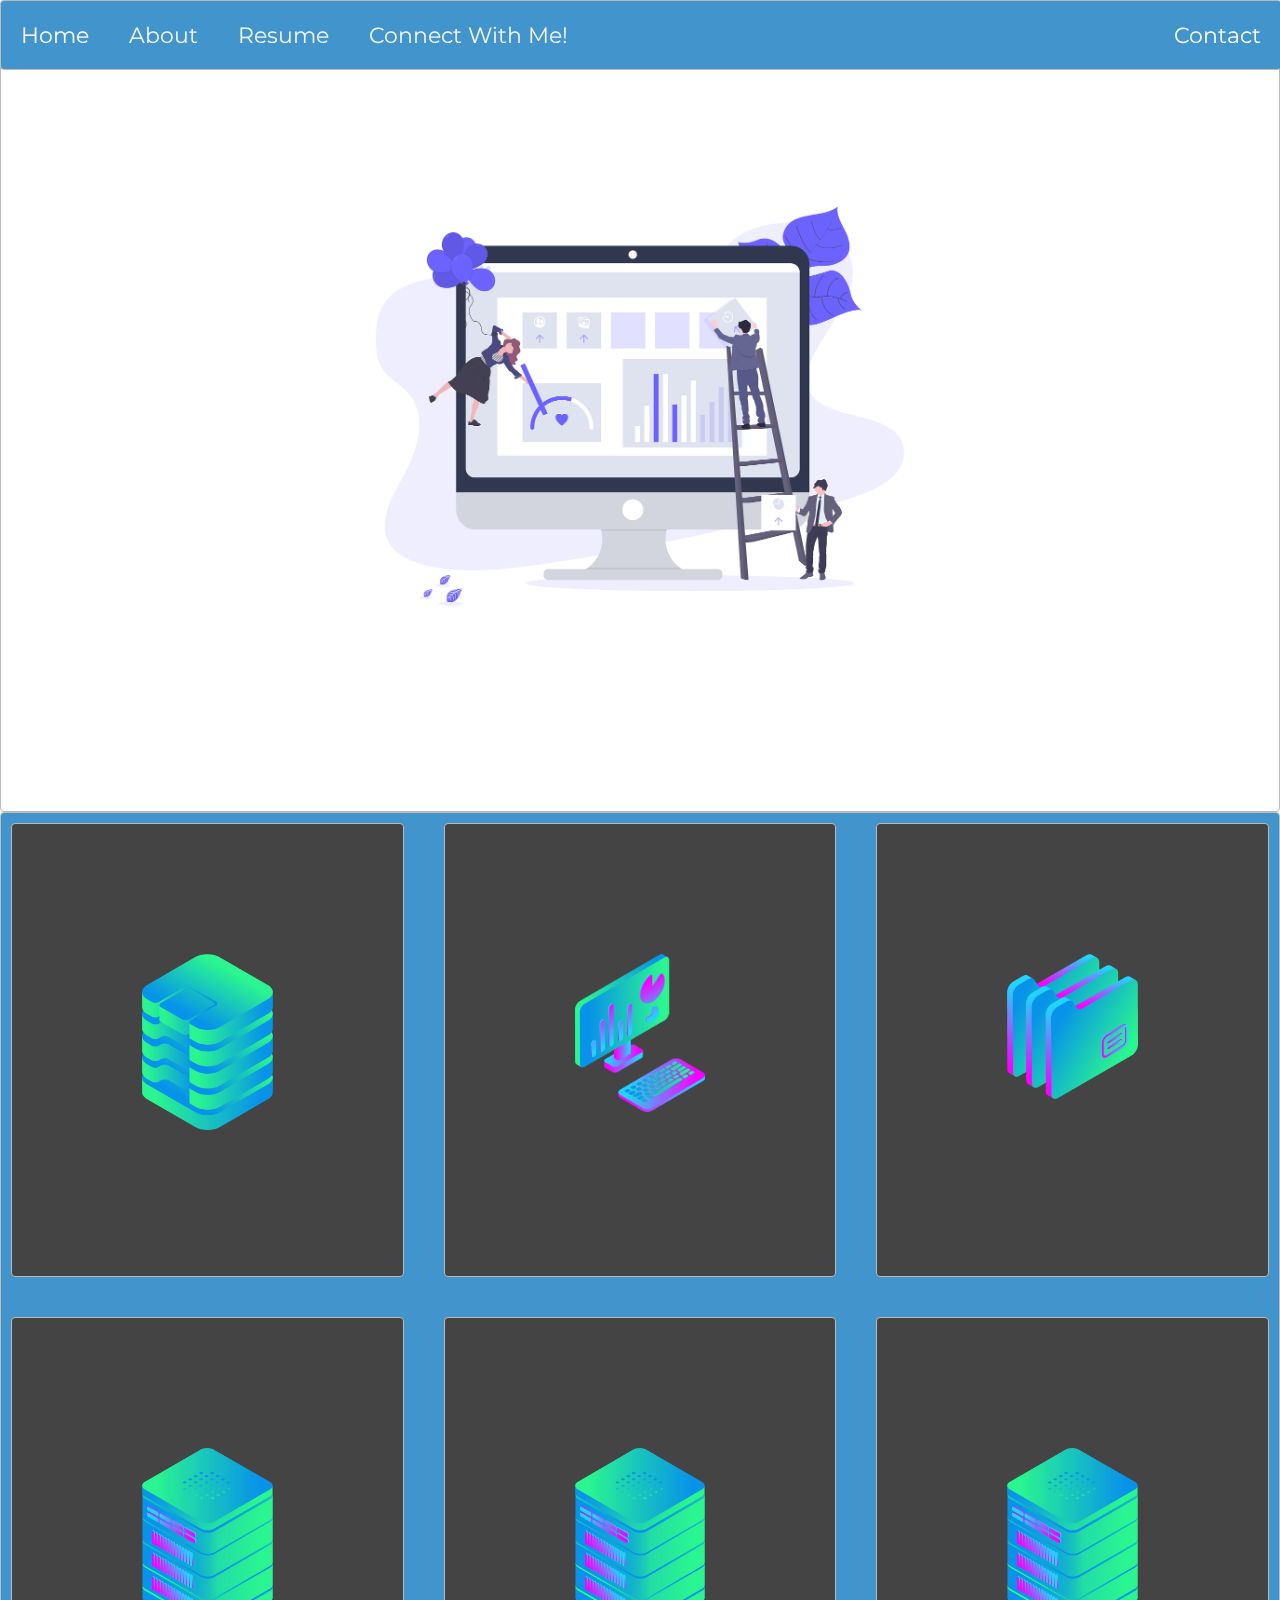
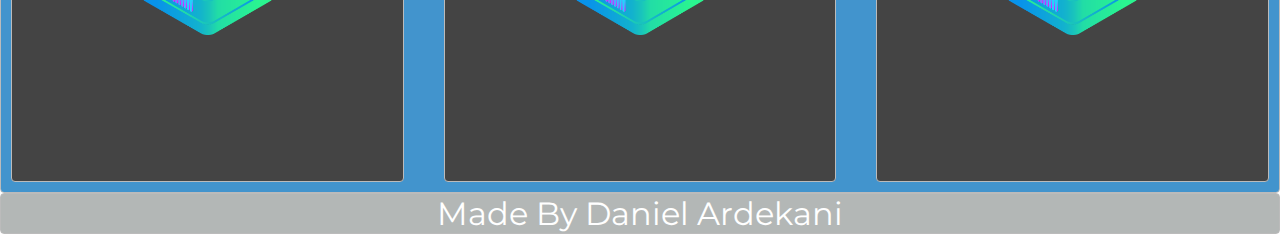
<file: index.html>
<!DOCTYPE html>
<html>
<head>
    <title>Layout Master</title>
     <link href="https://fonts.googleapis.com/css?family=Montserrat" rel="stylesheet">
    <link rel="stylesheet" type="text/css" href="./style.css">
  </head>
  <body>
    <nav class="zone lightblue sticky">
      <ul class="main-nav">
        <a href="index.html"><li></a>Home</li>
        <a href="about.html"><li>About</li></a>
        <a href="resume.html"><li>Resume</li></a>
        <a href="social.html"><li>Connect With Me!</li></a>
        <li class="push"><a href=""></a>Contact</li>
      </ul>
    </nav>
    <div class="container zone "><img class="backgroud-pic" src="./img/undraw.png"></div>
      <div class="zone lightblue grid-wrapper">
        <div class="box zone"><img src="./img/data_storage_2_2.png"></div>
        <div class="box zone"><img src="./img/desktop_analytics_2.png"></div>
        <div class="box zone"><img src="./img/files_2.png"></div>
        <div class="box zone"><img src="./img/server_3.png"></div>
        <div class="box zone"><img src="./img/server_3.png"></div>
        <div class="box zone"><img src="./img/server_3.png"></div>
      </div>
      <footer class="zone lightgrey">Made By Daniel Ardekani</footer>
    </div>
  </body>
</html>
</file>
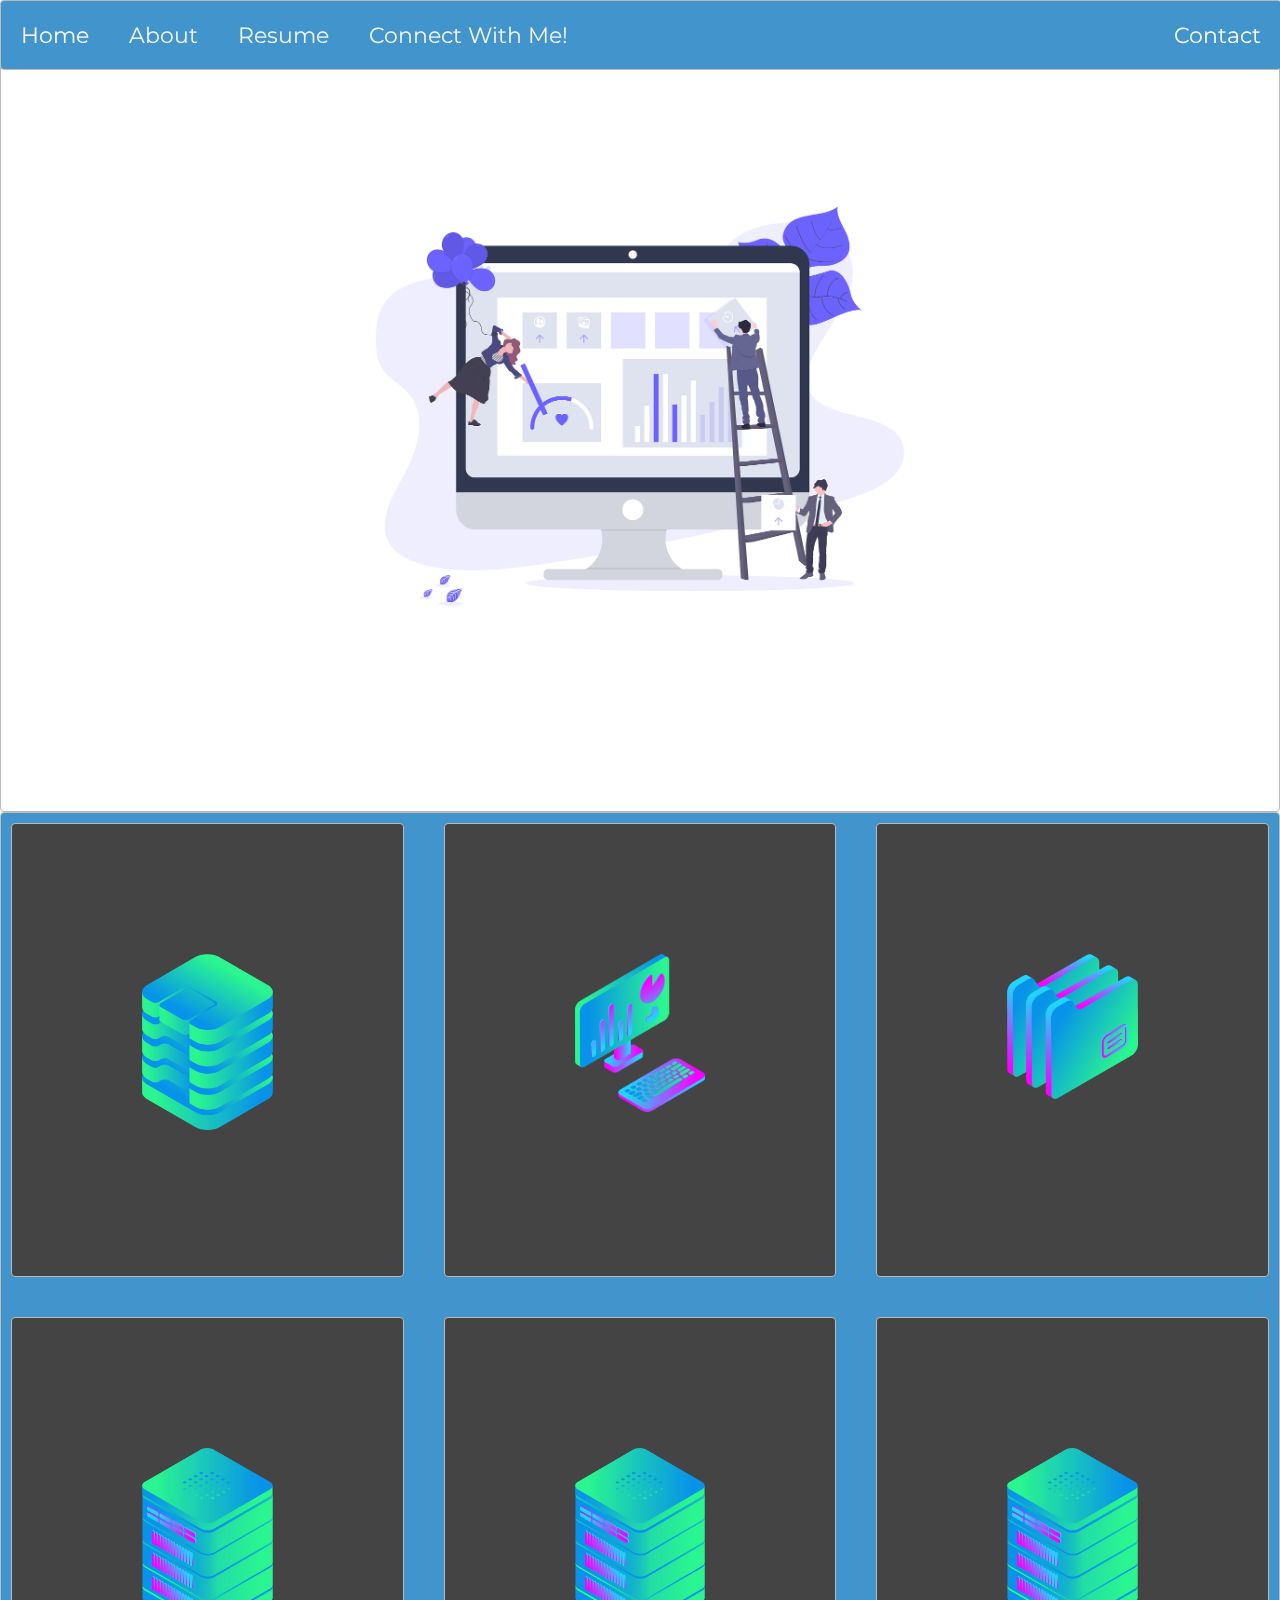
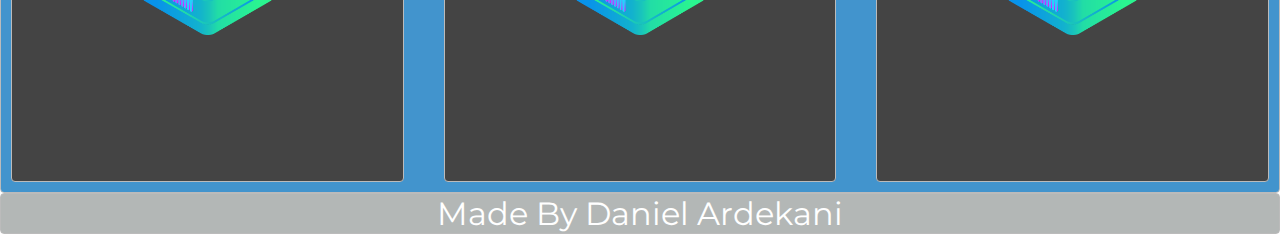
<file: about.html>
<!DOCTYPE html>
<html>
<head>
    <title>Layout Master</title>
     <link href="https://fonts.googleapis.com/css?family=Montserrat" rel="stylesheet">
    <link rel="stylesheet" type="text/css" href="./style.css">
  </head>
  <body>
    <nav class="zone lightblue sticky">
      <ul class="main-nav">
        <a href="index.html"><li></a>Home</li>
        <a href="about.html"><li>About</li></a>
        <a href="resume.html"><li>Resume</li></a>
        <a href="social.html"><li>Connect With Me!</li></a>
        <li class="push"><a href=""></a>Contact</li>
      </ul>
    </nav>
    <div class="container zone "><img class="backgroud-pic" src="./img/undraw.png"></div>
      <div class="zone lightblue grid-wrapper">
        <div class="box zone"><img src="./img/data_storage_2_2.png"></div>
        <div class="box zone"><img src="./img/desktop_analytics_2.png"></div>
        <div class="box zone"><img src="./img/files_2.png"></div>
        <div class="box zone"><img src="./img/server_3.png"></div>
        <div class="box zone"><img src="./img/server_3.png"></div>
        <div class="box zone"><img src="./img/server_3.png"></div>
      </div>
      <footer class="zone lightgrey">Made By Daniel Ardekani</footer>
    </div>
  </body>
</html>
</file>
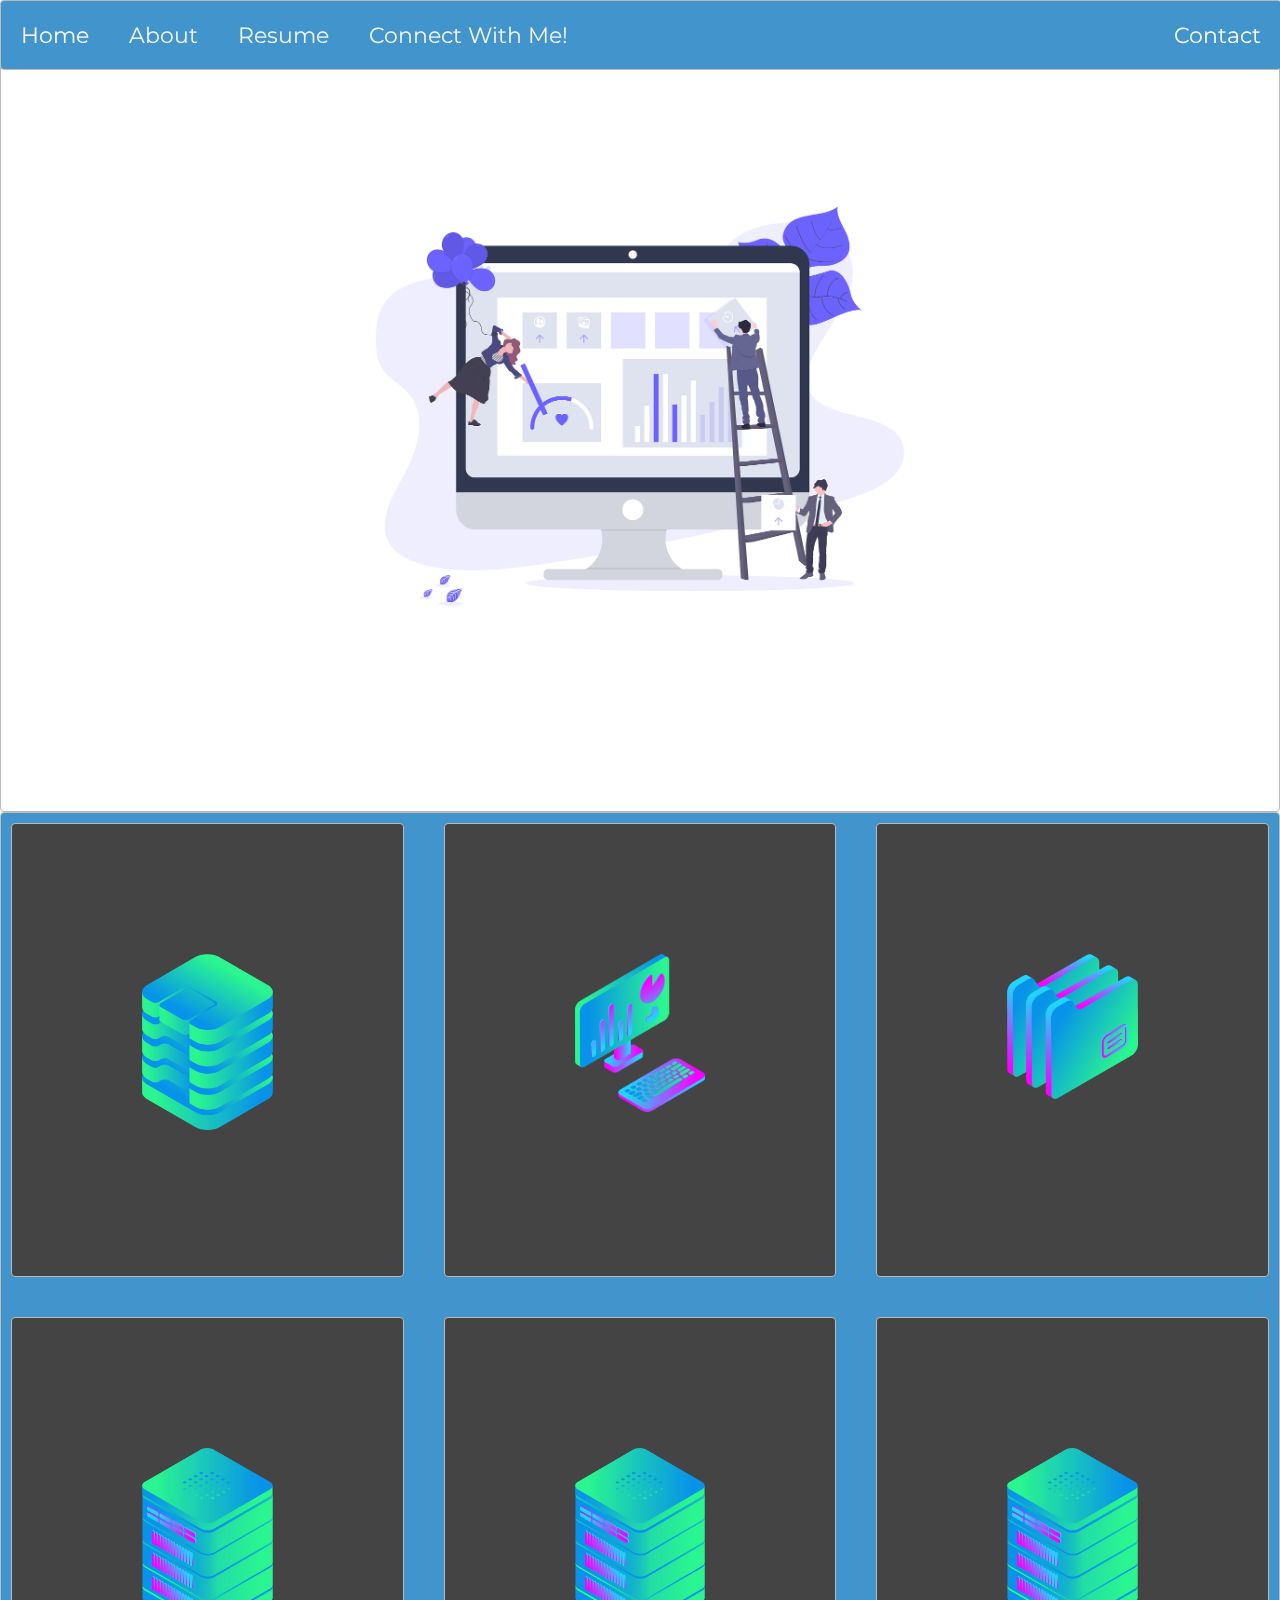
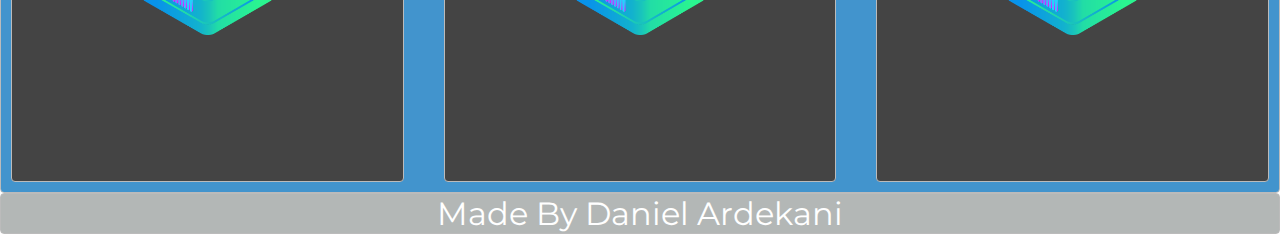
<file: resume.html>
<!DOCTYPE html>
<html>
<head>
    <title>Layout Master</title>
     <link href="https://fonts.googleapis.com/css?family=Montserrat" rel="stylesheet">
    <link rel="stylesheet" type="text/css" href="./style.css">
  </head>
  <body>
    <nav class="zone lightblue sticky">
      <ul class="main-nav">
        <a href="index.html"><li></a>Home</li>
        <a href="about.html"><li>About</li></a>
        <a href="resume.html"><li>Resume</li></a>
        <a href=""><li>Connect With Me!</li></a>
        <li class="push"><a href=""></a>Contact</li>
      </ul>
    </nav>
    <div class="container zone "><img class="backgroud-pic" src="./img/undraw.png"></div>
      <div class="zone lightblue grid-wrapper">
        <div class="box zone"><img src="./img/data_storage_2_2.png"></div>
        <div class="box zone"><img src="./img/desktop_analytics_2.png"></div>
        <div class="box zone"><img src="./img/files_2.png"></div>
        <div class="box zone"><img src="./img/server_3.png"></div>
        <div class="box zone"><img src="./img/server_3.png"></div>
        <div class="box zone"><img src="./img/server_3.png"></div>
      </div>
      <footer class="zone lightgrey">Made By Daniel Ardekani</footer>
    </div>
  </body>
</html>
</file>
<file: style.css>
body,
html {
  width: 100%;
  height: 100%;
  font-family: 'Montserrat', sans-serif;
}

body {
  margin: auto 0;
  font-style: Georgia;
}

.zone {
    cursor:pointer;
    color:#FFF;
    font-size:2em;
    border-radius:4px;
    border:1px solid #bbb;
    transition: all 0.3s linear;
}

.zone:hover {
    -webkit-box-shadow:rgba(0,0,0,0.8) 0px 5px 15px, inset rgba(0,0,0,0.15) 0px -10px 20px;
    -moz-box-shadow:rgba(0,0,0,0.8) 0px 5px 15px, inset rgba(0,0,0,0.15) 0px -10px 20px;
    -o-box-shadow:rgba(0,0,0,0.8) 0px 5px 15px, inset rgba(0,0,0,0.15) 0px -10px 20px;
    box-shadow:rgba(0,0,0,0.8) 0px 5px 15px, inset rgba(0,0,0,0.15) 0px -10px 20px;
}

.box:hover {
    -webkit-transform: rotate(-5deg);
    -moz-transform: rotate(-5deg);;
    -o-transform: rotate(-5deg);;
    transform: rotate(-5deg);;
}

/***********************************************************************
 *  Nav Bar
 **********************************************************************/
.sticky {
  position: fixed;
  top: o;
  width: 100%
}

.main-nav {
  display: flex;
  list-style: none;
  font-size: 0.7em;
  margin: 0;
  padding-left: 0px;
}

@media only screen and (max-width: 600px) {
  .main-nav {
    font-size: .5em;
    padding: 0
  }
}

li {
  padding: 20px;
}

a {
  color: #f5f5f6;
  text-decoration: none;
}

.push {
  margin-left: auto;
}

/***********************************************************************
 *  Cover
 **********************************************************************/
.container {
  display: flex;
  align-items: center;
  justify-content: center;
  height: 90vh;
}

.backgroud-pic {
  width: 40rem;
}

/*grid*/
.grid-wrapper {
  display: grid;
  grid-gap: 20px;
  grid-template-columns: repeat(auto-fill, minmax(350px, 2fr));
}

.box > img {
  width: 100%;
}

.box {
  background-color: #444;
  padding: 130px;
  margin: 10px;
}

footer {
  text-align: center;
}

/***********************************************************************
 *  Social Icons
 **********************************************************************/
 .devicons {
    cursor:pointer;
    color:#FFF;
    font-size:2em;
    border-radius:4px;
    border:1px solid #bbb;
    transition: all 0.3s linear;
}

.devbox {
  background-color: #444;
  padding: 130px;
  margin: 10px;
}

.devbox > img {
  width: 100%
}

.devbox:hover {
  background-color: pink
}

/*https://paulund.co.uk/how-to-create-shiny-css-buttons*/
/***********************************************************************
 *  Green Background
 **********************************************************************/
.green{
    background: #56B870; /* Old browsers */
    background: -moz-linear-gradient(top, #56B870 0%, #a5c956 100%); /* FF3.6+ */
    background: -webkit-gradient(linear, left top, left bottom, color-stop(0%,#56B870), color-stop(100%,#a5c956)); /* Chrome,Safari4+ */
    background: -webkit-linear-gradient(top, #56B870 0%,#a5c956 100%); /* Chrome10+,Safari5.1+ */
    background: -o-linear-gradient(top, #56B870 0%,#a5c956 100%); /* Opera 11.10+ */
    background: -ms-linear-gradient(top, #56B870 0%,#a5c956 100%); /* IE10+ */
    background: linear-gradient(top, #56B870 0%,#a5c956 100%); /* W3C */
}

/***********************************************************************
 *  Red Background
 **********************************************************************/
.red{
    background: #C655BE; /* Old browsers */
    background: -moz-linear-gradient(top, #C655BE 0%, #cf0404 100%); /* FF3.6+ */
    background: -webkit-gradient(linear, left top, left bottom, color-stop(0%,#C655BE), color-stop(100%,#cf0404)); /* Chrome,Safari4+ */
    background: -webkit-linear-gradient(top, #C655BE 0%,#cf0404 100%); /* Chrome10+,Safari5.1+ */
    background: -o-linear-gradient(top, #C655BE 0%,#cf0404 100%); /* Opera 11.10+ */
    background: -ms-linear-gradient(top, #C655BE 0%,#cf0404 100%); /* IE10+ */
    background: linear-gradient(top, #C655BE 0%,#cf0404 100%); /* W3C */
}

/***********************************************************************
 *  lightblue Background
 **********************************************************************/
.lightblue {
    background: #4294cd; /* Old browsers */
    background: -moz-linear-gradient(top, #4294cd 0%, 100%); /* FF3.6+ */
    background: -webkit-gradient(linear, left top, left bottom, color-stop(0%,#4294cd), color-stop(100%)); /* Chrome,Safari4+ */
    background: -webkit-linear-gradient(top, #4294cd 0% 100%); /* Chrome10+,Safari5.1+ */
    background: -o-linear-gradient(top, #4294cd 0% 100%); /* Opera 11.10+ */
    background: -ms-linear-gradient(top, #4294cd 0% 100%); /* IE10+ */
    background: linear-gradient(top, #4294cd 0% 100%); /* W3C */
}

/***********************************************************************
 *  Blue Background
 **********************************************************************/
.blue{
    background: #7abcff; /* Old browsers */
    background: -moz-linear-gradient(top, #7abcff 0%, #60abf8 44%, #4096ee 100%); /* FF3.6+ */
    background: -webkit-gradient(linear, left top, left bottom, color-stop(0%,#7abcff), color-stop(44%,#60abf8), color-stop(100%,#4096ee)); /* Chrome,Safari4+ */
    background: -webkit-linear-gradient(top, #7abcff 0%,#60abf8 44%,#4096ee 100%); /* Chrome10+,Safari5.1+ */
    background: -o-linear-gradient(top, #7abcff 0%,#60abf8 44%,#4096ee 100%); /* Opera 11.10+ */
    background: -ms-linear-gradient(top, #7abcff 0%,#60abf8 44%,#4096ee 100%); /* IE10+ */
    background: linear-gradient(top, #7abcff 0%,#60abf8 44%,#4096ee 100%); /* W3C */
}

/***********************************************************************
 *  ligthgrey Background
 **********************************************************************/
.lightgrey {
    background: #b3b7b6; /* Old browsers */
    background: -moz-linear-gradient(top, #b3b7b6 0%, 100%); /* FF3.6+ */
    background: -webkit-gradient(linear, left top, left bottom, color-stop(0%,#b3b7b6), color-stop(100%)); /* Chrome,Safari4+ */
    background: -webkit-linear-gradient(top, #b3b7b6 0% 100%); /* Chrome10+,Safari5.1+ */
    background: -o-linear-gradient(top, #b3b7b6 0% 100%); /* Opera 11.10+ */
    background: -ms-linear-gradient(top, #b3b7b6 0% 100%); /* IE10+ */
    background: linear-gradient(top, #b3b7b6 0% 100%); /* W3C */
}
</file>
